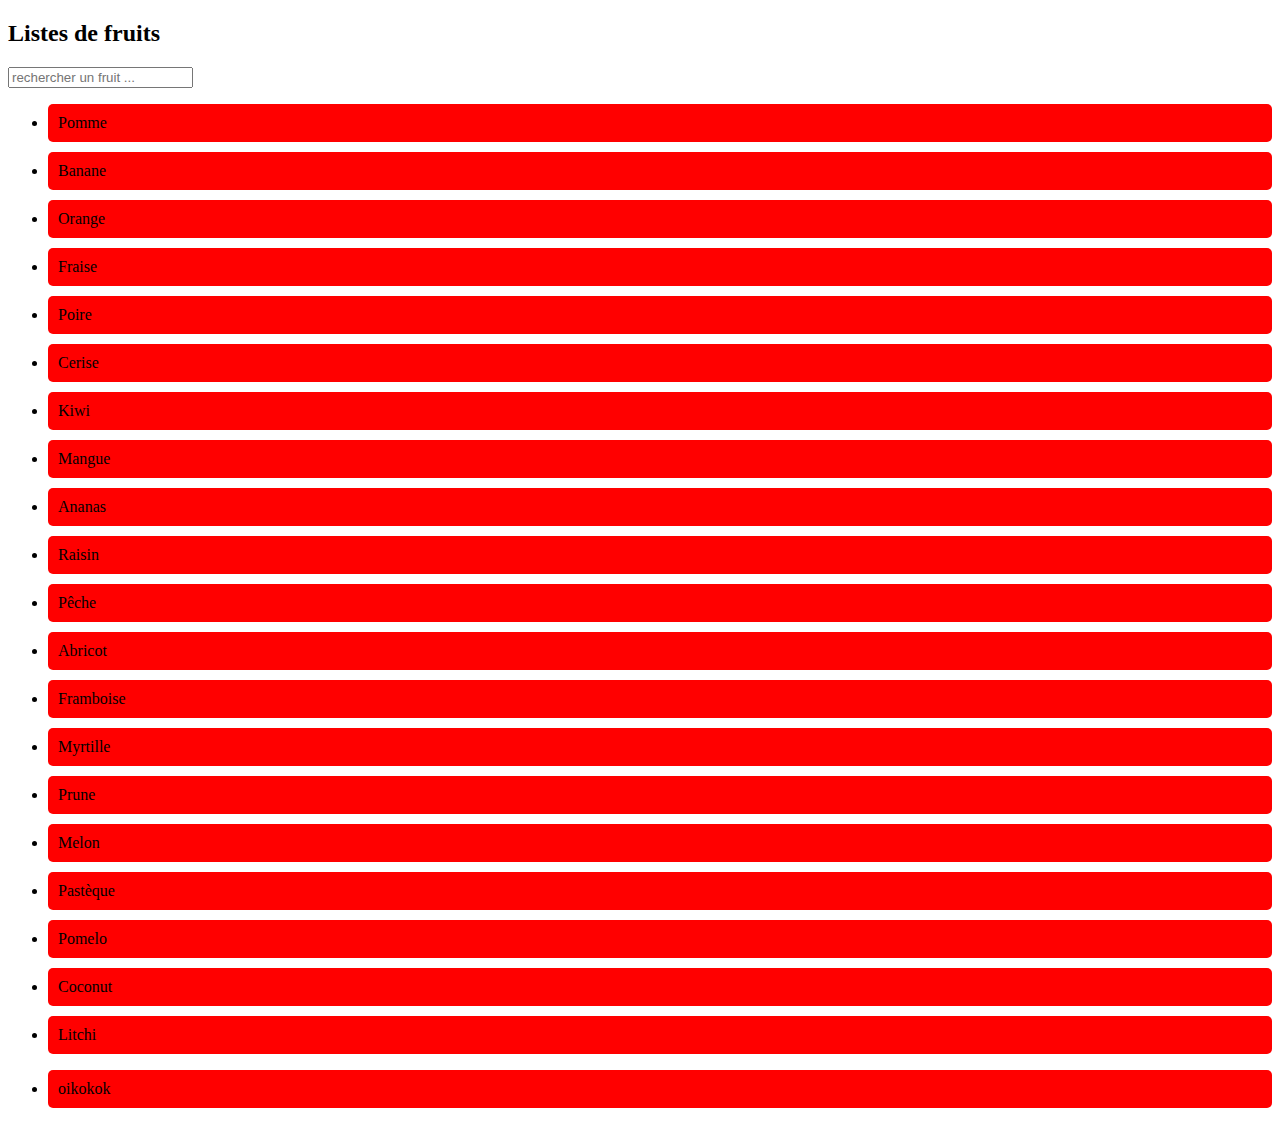
<file: index.html>
<!DOCTYPE html>
<html lang="en">
  <head>
    <meta charset="UTF-8" />
    <meta name="viewport" content="width=device-width, initial-scale=1.0" />
    <link rel="stylesheet" href="style.css" />
    <title>Document</title>
  </head>
  <body>
    <nav class="navBar">
      <h2>Listes de fruits</h2>

      <input
        type="text"
        id="input"
        name="input"
        placeholder="rechercher un fruit ..."
      />
      <div class="container-list"></div>
    </nav>
    <div>
      <ul>
        <li><a>oikokok</a></li>
      </ul>
    </div>
    <script src="script.js" defer></script>
  </body>
</html>
</file>
<file: style.css>
.navBar {
  /* display: flex;
  justify-content: center;
  justify-items: center;
  flex-direction: column;
  width: 100%;
  height: 200px;
  background-color: green; */
}

li {
  background-color: red;
  margin: 10px 0;
  padding: 10px;
  border-radius: 5px;
  cursor: pointer;
  box-shadow: ;
}
</file>
